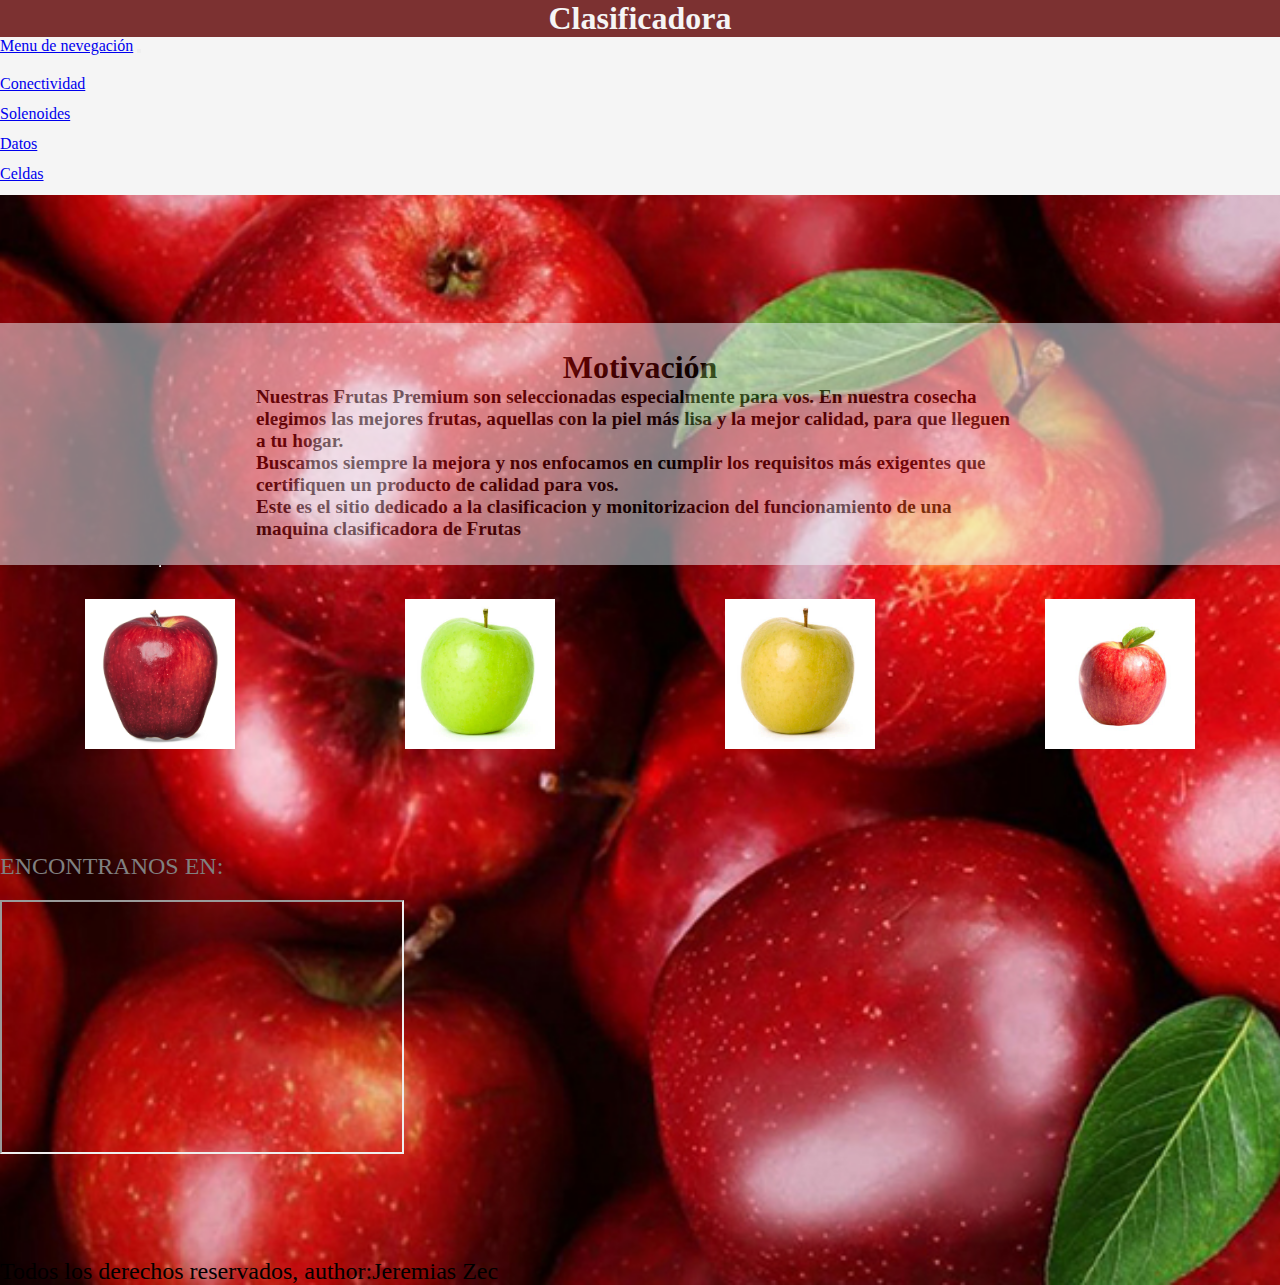
<file: index.html>
<!DOCTYPE html>
<html lang="en">
<head>
    <meta charset="UTF-8">
    <meta http-equiv="X-UA-Compatible" content="IE=edge">
    <meta name="viewport" content="width=device-width, initial-scale=1.0">
    <!-- link de Bootstrap -->
    <link href="https://cdn.jsdelivr.net/npm/bootstrap@5.2.0-beta1/dist/css/bootstrap.min.css" rel="stylesheet" integrity="sha384-0evHe/X+R7YkIZDRvuzKMRqM+OrBnVFBL6DOitfPri4tjfHxaWutUpFmBp4vmVor" crossorigin="anonymous">
    <!-- link de mi css -->
    <link rel="stylesheet" href="css/styles.css">
    <title>Clasificadora</title>
</head>

<body class="applesBackground">
    <div class="container">

        <header class="row backgroundMenu">
            <h1 class="col-4"> Clasificadora</h1>
            <nav class="navbar navbar-expand-lg bg-nav col-8">
                <div class="container-fluid">
                  <a class="navbar-brand" href="#">Menu de nevegación</a>
                  <button class="navbar-toggler" type="button" data-bs-toggle="collapse" data-bs-target="#navbarSupportedContent" aria-controls="navbarSupportedContent" aria-expanded="false" aria-label="Toggle navigation">
                    <span class="navbar-toggler-icon"></span>
                  </button>
                  <div class="collapse navbar-collapse" id="navbarSupportedContent">
                    <ul class="navbar-nav me-auto mb-2 mb-lg-0">
                      <li class="nav-item">
                        <a class="nav-link active" aria-current="page" href="pages/conectividad.html">Conectividad</a>
                      </li>
                      <li class="nav-item">
                        <a class="nav-link" href="pages/solenoides.html">Solenoides</a></a>
                      </li>
                      <li class="nav-item">
                        <a class="nav-link" href="pages/visualizacion.html">Datos</a>
                      </li>
                      <li class="nav-item">
                        <a class="nav-link" href="pages/calibracion.html">Celdas</a>
                      </li>
                    </ul>
                  </div>
                </div>
              </nav>
        </header>

        <main class="mainContent">
            <hr>
            <div  class="mainParDescription"> 
                <h2>Motivación</h2>
                <h3>
                    <p>
                        Nuestras Frutas Premium son seleccionadas especialmente para vos. En nuestra cosecha elegimos las mejores frutas, aquellas con la piel más lisa y la mejor calidad, para que lleguen a tu hogar.
                    </p>
                    <p>
                        Buscamos siempre la mejora y nos enfocamos en cumplir los requisitos más exigentes que certifiquen un producto de calidad para vos.
                    </p> 
                
                    <p>
                        Este es el sitio dedicado a la clasificacion y monitorizacion del funcionamiento de una maquina clasificadora de Frutas
                    </p>
                </h3>
            </div>
    
            <div class="redDelociousImg">
                <img src="img/red_delocious.jpeg" alt="manzana variedad red delicious" width="150px">
            </div>
    
            <div class="grannySmithImg">
                <img src="img/granny_smith_01.jpg" alt="manzana variedad granny smith" width="150px">
            </div>
    
            <div class="goldenImg">
                <img src="img/golden_01.jpg" alt="manzana variedad golden" width="150px">
            </div>
    
            <div class="royalGalaImg">
                <img src="img/royal_gala_01.jpg" alt="manzana variedad royal gala" width="150px">
            </div>
    
        </main>
    
        <footer> 
            <p style="color: gray; text-transform: uppercase;"> Encontranos en:</p>
            <iframe style="margin-top: 20px;" src="https://www.google.com/maps/embed?pb=!1m18!1m12!1m3!1d3284.3302405118297!2d-58.386909885597866!3d-34.59580988046154!2m3!1f0!2f0!3f0!3m2!1i1024!2i768!4f13.1!3m3!1m2!1s0x95bccab9b43a6983%3A0x25aad93073e57eca!2sSanta%20Fe%201234!5e0!3m2!1sen!2sar!4v1652643679606!5m2!1sen!2sar" width="400" height="250" style="border:0;" allowfullscreen="" loading="lazy" referrerpolicy="no-referrer-when-downgrade" ></iframe>
            
            <p>Todos los derechos reservados, author:Jeremias Zec</p> 
        </footer>
    
    </div>
    <!-- JavaScript Bundle with Popper -->
    <script src="https://cdn.jsdelivr.net/npm/bootstrap@5.2.0-beta1/dist/js/bootstrap.bundle.min.js" integrity="sha384-pprn3073KE6tl6bjs2QrFaJGz5/SUsLqktiwsUTF55Jfv3qYSDhgCecCxMW52nD2" crossorigin="anonymous"></script>
</body>
</html>
</file>
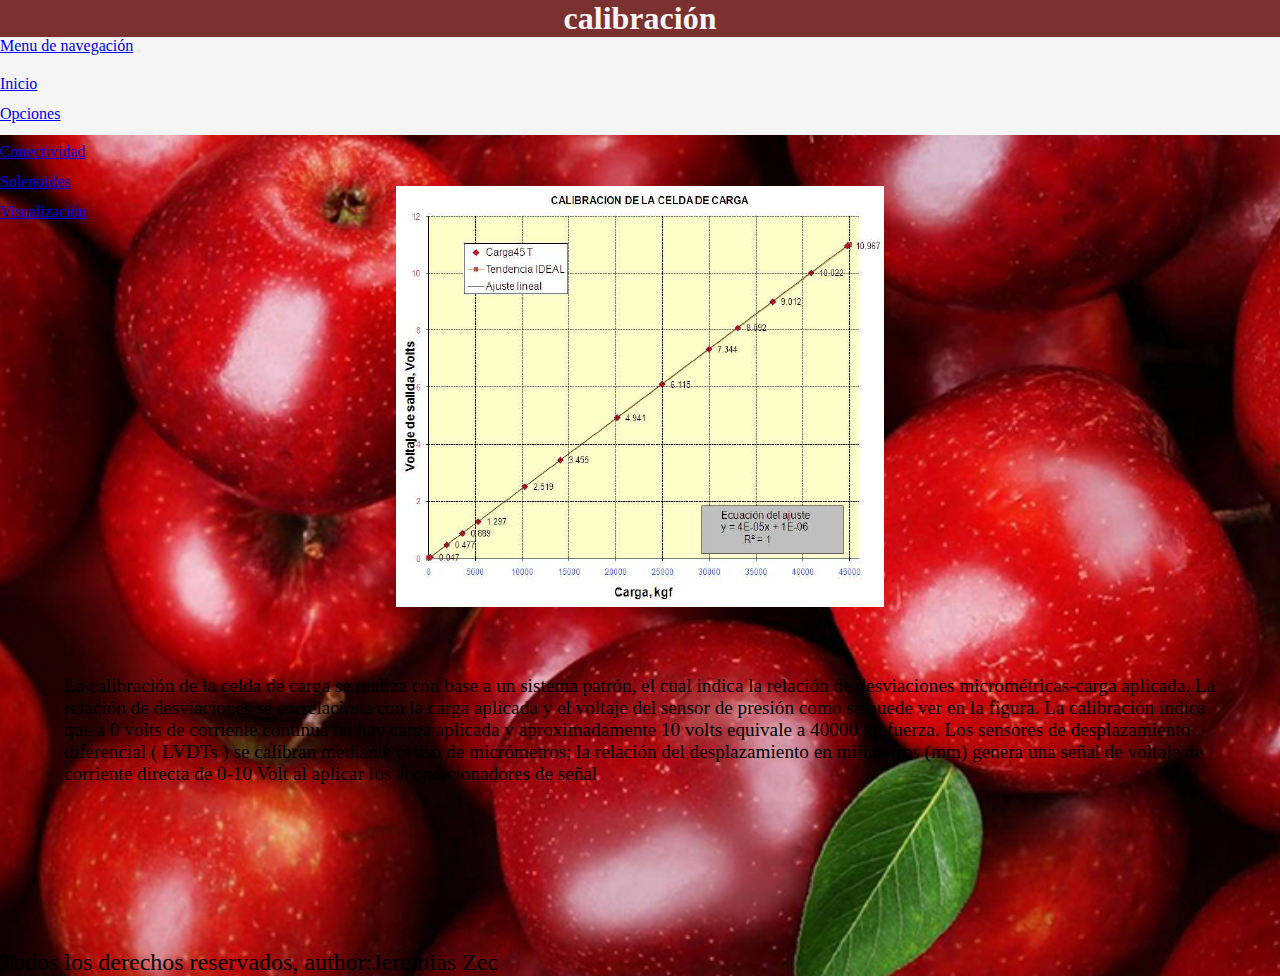
<file: pages/calibracion.html>
<!DOCTYPE html>
<html lang="en">
<head>
    <meta charset="UTF-8">
    <meta http-equiv="X-UA-Compatible" content="IE=edge">
    <meta name="viewport" content="width=device-width, initial-scale=1.0">
     <!-- link de Bootstrap -->
     <link href="https://cdn.jsdelivr.net/npm/bootstrap@5.2.0-beta1/dist/css/bootstrap.min.css" rel="stylesheet" integrity="sha384-0evHe/X+R7YkIZDRvuzKMRqM+OrBnVFBL6DOitfPri4tjfHxaWutUpFmBp4vmVor" crossorigin="anonymous">
   
    <!-- link de mi css -->
    <link rel="stylesheet" href="../css/styles.css">
    <title>Calibración</title>
</head>

<body class="applesBackground">
    <div class="container">
    
        <header class="row backgroundMenu">
            <h1 class="col-6"> calibración</h1>
            <nav class="navbar navbar-expand-lg bg-nav col-6">
                <div class="container-fluid">
                  <a class="navbar-brand" href="#">Menu de navegación</a>
                  <button class="navbar-toggler" type="button" data-bs-toggle="collapse" data-bs-target="#navbarSupportedContent" aria-controls="navbarSupportedContent" aria-expanded="false" aria-label="Toggle navigation">
                    <span class="navbar-toggler-icon"></span>
                  </button>
                  <div class="collapse navbar-collapse" id="navbarSupportedContent">
                    <ul class="navbar-nav me-auto mb-2 mb-lg-0">
                      <li class="nav-item">
                        <a class="nav-link active" aria-current="page" href="../index.html">Inicio</a>
                      </li>
                      <li class="nav-item dropdown">
                        <a class="nav-link dropdown-toggle" href="#" id="navbarDropdown" role="button" data-bs-toggle="dropdown" aria-expanded="false">
                          Opciones
                        </a>
                        <ul class="dropdown-menu" aria-labelledby="navbarDropdown">
                          <li><a class="dropdown-item" href="conectividad.html">Conectividad</a></li>
                          <li><a class="dropdown-item" href="solenoides.html">Solenoides</a></li>
                          <li><a class="dropdown-item" href="visualizacion.html">Visualización</a></li>
                        </ul>
                      </li>
                    </ul>
                  </div>
                </div>
              </nav>
        </header>

    <div class="gridCal">
        <div class="calibracionCeldas">
            <img src="../img/calibracion_celdas.png" alt="grafico acerca de la calibracion de una celda de carga galvanica">
        </div>
        <div font-size="1rem" class="procedimientoPar">
            <p class="descriptionText">La calibración de la celda de carga se realiza con base a un sistema patrón, el cual indica la relación de desviaciones micrométricas-carga aplicada. La relación de desviaciones se correlaciona con la carga aplicada y el voltaje del sensor de presión como se puede ver en la figura. La calibración indica que a 0 volts de corriente continua no hay carga aplicada y aproximadamente 10 volts equivale a 40000 kg fuerza. Los sensores de desplazamiento diferencial ( LVDTs ) se calibran mediante el uso de micrómetros; la relación del desplazamiento en milímetros (mm) genera una señal de voltaje de corriente directa de 0-10 Volt al aplicar los acondicionadores de señal
            </p>
        </div>
    </div>

    <footer> 
        <p>Todos los derechos reservados, author:Jeremias Zec</p> 
    </footer>    

</div>
<!-- JavaScript Bundle with Popper -->
<script src="https://cdn.jsdelivr.net/npm/bootstrap@5.2.0-beta1/dist/js/bootstrap.bundle.min.js" integrity="sha384-pprn3073KE6tl6bjs2QrFaJGz5/SUsLqktiwsUTF55Jfv3qYSDhgCecCxMW52nD2" crossorigin="anonymous"></script>
</body>


</html>
</file>
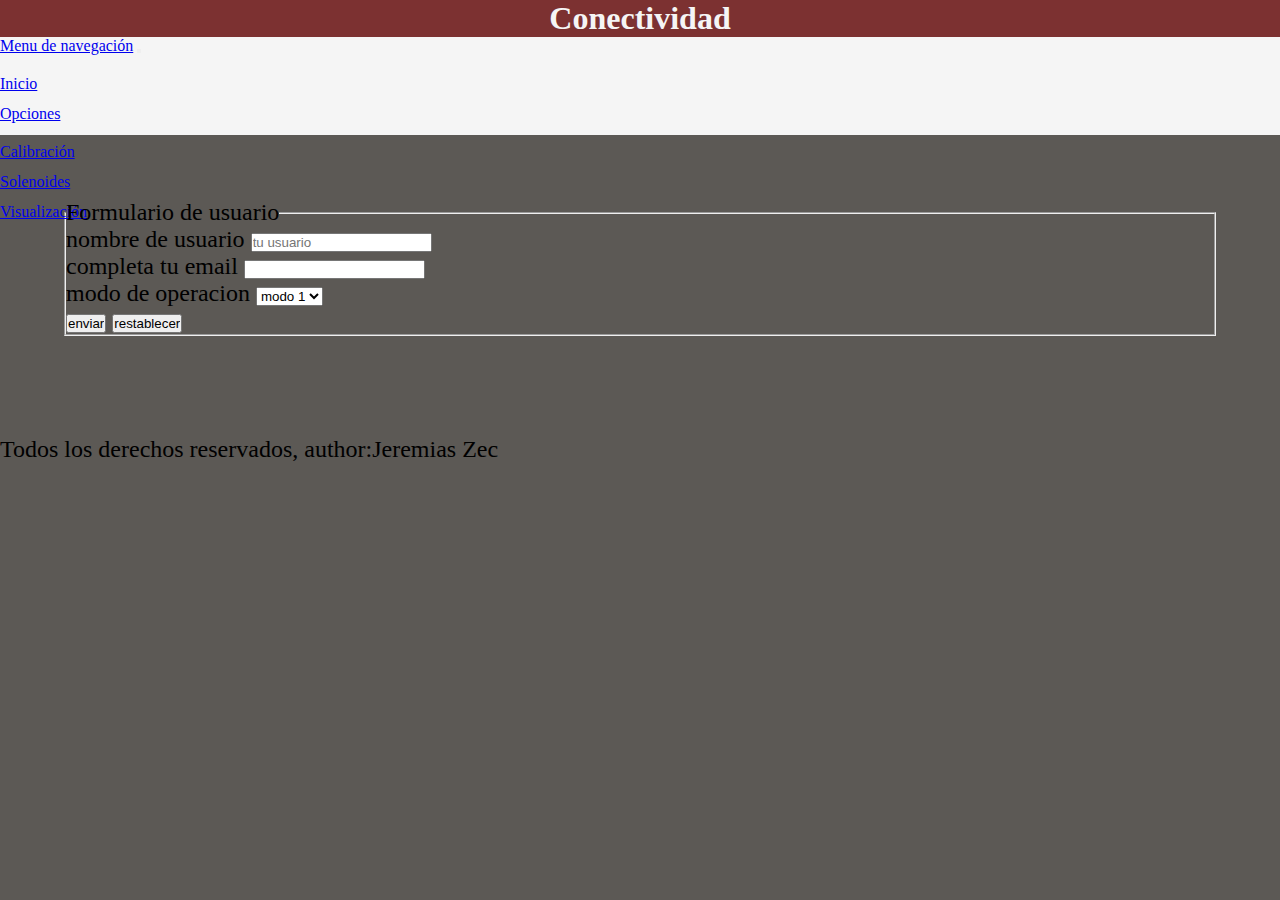
<file: pages/conectividad.html>
<!DOCTYPE html>
<html lang="en">

<head>
    <meta charset="UTF-8">
    <meta http-equiv="X-UA-Compatible" content="IE=edge">
    <meta name="viewport" content="width=device-width, initial-scale=1.0">
    <!-- link de Bootstrap -->
    <link href="https://cdn.jsdelivr.net/npm/bootstrap@5.2.0-beta1/dist/css/bootstrap.min.css" rel="stylesheet" integrity="sha384-0evHe/X+R7YkIZDRvuzKMRqM+OrBnVFBL6DOitfPri4tjfHxaWutUpFmBp4vmVor" crossorigin="anonymous">
    <!-- link de mi css -->
    <link rel="stylesheet" href="../css/styles.css">
    <title>conectividad</title>
</head>

<body class="grayBackground";>
    <div class="container"></div>
        
    <header class="row backgroundMenu">
        <h1 class="col-4"> Conectividad</h1>
        <nav class="navbar navbar-expand-lg bg-nav col-8">
            <div class="container-fluid">
              <a class="navbar-brand" href="#">Menu de navegación</a>
              <button class="navbar-toggler" type="button" data-bs-toggle="collapse" data-bs-target="#navbarSupportedContent" aria-controls="navbarSupportedContent" aria-expanded="false" aria-label="Toggle navigation">
                <span class="navbar-toggler-icon"></span>
              </button>
              <div class="collapse navbar-collapse" id="navbarSupportedContent">
                <ul class="navbar-nav me-auto mb-2 mb-lg-0">
                  <li class="nav-item">
                    <a class="nav-link active" aria-current="page" href="../index.html">Inicio</a>
                  </li>
                  <li class="nav-item dropdown">
                    <a class="nav-link dropdown-toggle" href="#" id="navbarDropdown" role="button" data-bs-toggle="dropdown" aria-expanded="false">
                      Opciones
                    </a>
                    <ul class="dropdown-menu" aria-labelledby="navbarDropdown">
                      <li><a class="dropdown-item" href="calibracion.html">Calibración</a></li>
                      <li><a class="dropdown-item" href="solenoides.html">Solenoides</a></li>
                      <li><a class="dropdown-item" href="visualizacion.html">Visualización</a></li>
                    </ul>
                  </li>
                </ul>
              </div>
            </div>
          </nav>
    </header>

        <form action="">
            <fieldset>
                <legend>Formulario de usuario</legend>
                <div>
                    <label for="nombre">nombre de usuario</label>
                    <input type="text" name="nombre" placeholder="tu usuario">
                </div>
                <div>
                    <label for="mail">completa tu email</label>
                    <input type="email" name="mail">
                </div>

                <div>
                    <label for="modo">modo de operacion</label>
                    <select name="modo" id="">
                        <option value="modo1">modo 1</option>
                        <option value="modo2">modo 2</option>
                        <option value="modo3">modo 3</option>
                    </select>
                </div>

                <div>
                    <input type="submit" value="enviar">
                    <input type="reset" value="restablecer">
                </div>
            </fieldset>
        </form>

        <footer> 
            <p>Todos los derechos reservados, author:Jeremias Zec</p> 
        </footer>
    </div>

    <!-- JavaScript Bundle with Popper -->
    <script src="https://cdn.jsdelivr.net/npm/bootstrap@5.2.0-beta1/dist/js/bootstrap.bundle.min.js" integrity="sha384-pprn3073KE6tl6bjs2QrFaJGz5/SUsLqktiwsUTF55Jfv3qYSDhgCecCxMW52nD2" crossorigin="anonymous"></script>

</body>
</html>
</file>
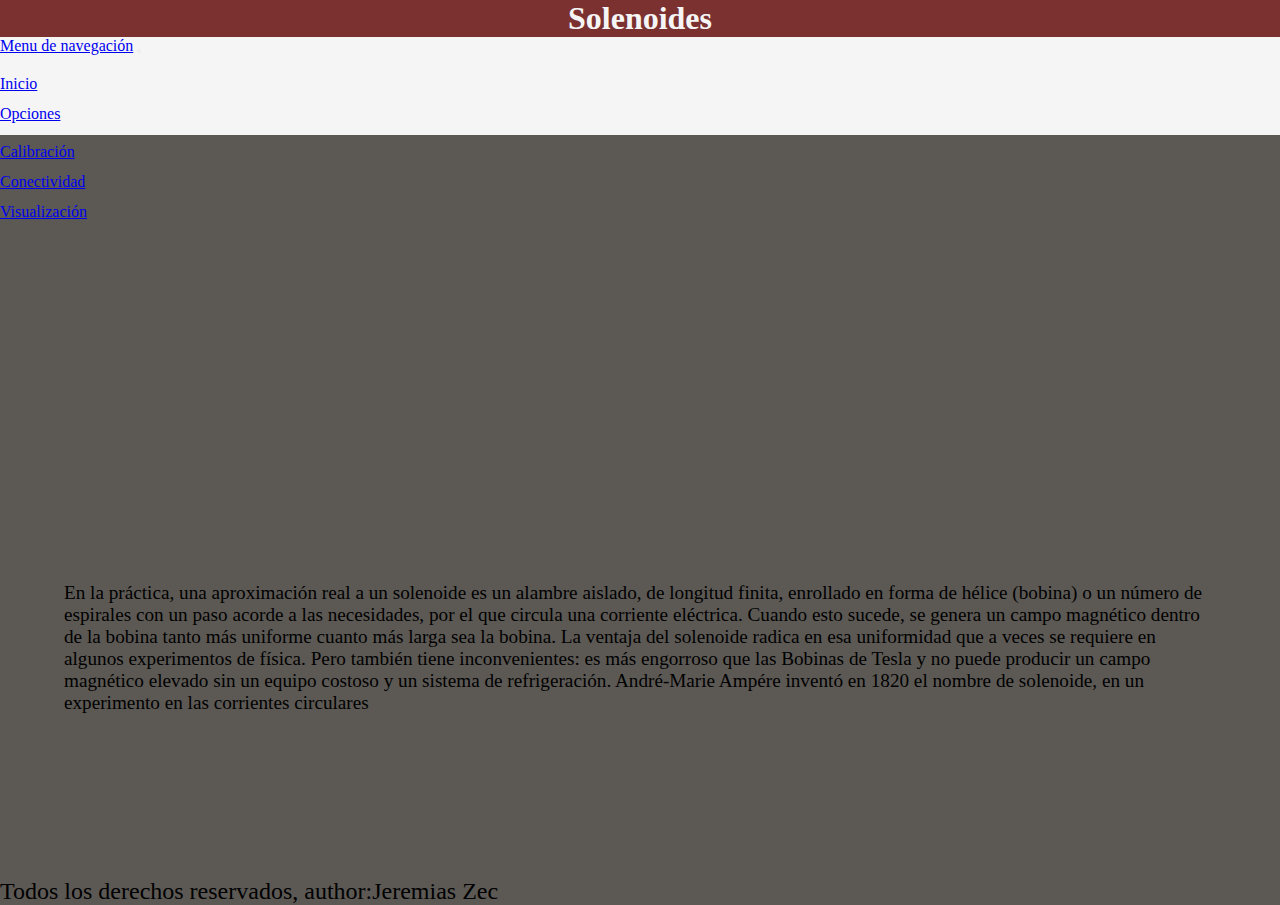
<file: pages/solenoides.html>
<!DOCTYPE html>
<html lang="en">
<head>
    <meta charset="UTF-8">
    <meta http-equiv="X-UA-Compatible" content="IE=edge">
    <meta name="viewport" content="width=device-width, initial-scale=1.0">
    <!-- link de Bootstrap -->
    <link href="https://cdn.jsdelivr.net/npm/bootstrap@5.2.0-beta1/dist/css/bootstrap.min.css" rel="stylesheet" integrity="sha384-0evHe/X+R7YkIZDRvuzKMRqM+OrBnVFBL6DOitfPri4tjfHxaWutUpFmBp4vmVor" crossorigin="anonymous">
    <!-- link de mi css -->
    <link rel="stylesheet" href="../css/styles.css">
    <title>solenoides</title>
</head>


<body class="grayBackground">
    <div class="container">
            
        <header class="row backgroundMenu">
            <h1 class="col-4"> Solenoides</h1>
            <nav class="navbar navbar-expand-lg bg-nav col-8">
                <div class="container-fluid">
                  <a class="navbar-brand" href="#">Menu de navegación</a>
                  <button class="navbar-toggler" type="button" data-bs-toggle="collapse" data-bs-target="#navbarSupportedContent" aria-controls="navbarSupportedContent" aria-expanded="false" aria-label="Toggle navigation">
                    <span class="navbar-toggler-icon"></span>
                  </button>
                  <div class="collapse navbar-collapse" id="navbarSupportedContent">
                    <ul class="navbar-nav me-auto mb-2 mb-lg-0">
                      <li class="nav-item">
                        <a class="nav-link active" aria-current="page" href="../index.html">Inicio</a>
                      </li>
                      <li class="nav-item dropdown">
                        <a class="nav-link dropdown-toggle" href="#" id="navbarDropdown" role="button" data-bs-toggle="dropdown" aria-expanded="false">
                          Opciones
                        </a>
                        <ul class="dropdown-menu" aria-labelledby="navbarDropdown">
                          <li><a class="dropdown-item" href="calibracion.html">Calibración</a></li>
                          <li><a class="dropdown-item" href="conectividad.html">Conectividad</a></li>
                          <li><a class="dropdown-item" href="visualizacion.html">Visualización</a></li>
                        </ul>
                      </li>
                    </ul>
                  </div>
                </div>
              </nav>
        </header>


    <div class="gridSolenoid">
        <div class="videoSolenoid">
            <iframe width="560" height="315" src="https://www.youtube.com/embed/nbchj5wEdnA" title="YouTube video player" frameborder="0" allow="accelerometer; autoplay; clipboard-write; encrypted-media; gyroscope; picture-in-picture" allowfullscreen></iframe>
        </div>
        <div>
            <p class="descriptionSolenoid">En la práctica, una aproximación real a un solenoide es un alambre aislado, de longitud finita, enrollado en forma de hélice (bobina) o un número de espirales con un paso acorde a las necesidades, por el que circula una corriente eléctrica. Cuando esto sucede, se genera un campo magnético dentro de la bobina tanto más uniforme cuanto más larga sea la bobina. La ventaja del solenoide radica en esa uniformidad que a veces se requiere en algunos experimentos de física. Pero también tiene inconvenientes: es más engorroso que las Bobinas de Tesla y no puede producir un campo magnético elevado sin un equipo costoso y un sistema de refrigeración. André-Marie Ampére inventó en 1820 el nombre de solenoide, en un experimento en las corrientes circulares</p>   
        </div>    
    </div>

    
    <footer> 
        <p>Todos los derechos reservados, author:Jeremias Zec</p> 
    </footer>
    </div>

        <!-- JavaScript Bundle with Popper -->
        <script src="https://cdn.jsdelivr.net/npm/bootstrap@5.2.0-beta1/dist/js/bootstrap.bundle.min.js" integrity="sha384-pprn3073KE6tl6bjs2QrFaJGz5/SUsLqktiwsUTF55Jfv3qYSDhgCecCxMW52nD2" crossorigin="anonymous"></script>

</body>
</html>
</file>
<file: css/styles.css>
*{
    margin:0px;
    padding:0px;
}

body header h1{
    text-align: center;
    background-color: rgb(70, 41, 41);
    color: whitesmoke
}

body header nav ul{
    margin-top: 20px;
}

hr {
    height: 0.01rem;
    color: black;
  }

body form{
    margin: 5%;
    font-size: 1.5rem;
}

/* ESTILOS DEL MAIN */

.applesBackground{
    background-image: url(../img/manzanas_fondo1.jpg);
    background-size: cover;
}


/* ETIQUETA PADRE PARA USO DE GRID */

.mainContent{
    display: grid;
    grid-template-areas: "mainParDescription mainParDescription"
                         "mainPar mainPar"
                         "img-one img-two" 
                         "img-three img-four";


    justify-content: center;
    justify-items: center;
}

body main h2{
    font-size: 2rem;
    text-align: center;
}

body main div h3{
    font-size: 1.2rem;
}

main div{
    margin-top: 10%;
}

.mainParDescription{
    grid-area: mainParDescription;
    padding-left: 10%;
    padding-right: 10%;

    background-color: aliceblue;
    opacity: 0.5;
    padding-top: 2%;
    padding-bottom: 2%;
    padding-left: 20%;
    padding-right: 20%;
}

.opacityBackground{
    background-color: aliceblue;
    opacity: 0.5;
    text-align: center;
}

.redDelociousImg{
    grid-area: img-one;
}

.grannySmithImg{
    grid-area: img-two;
}

.goldenImg{
    grid-area: img-three;
}

.royalGalaImg{
    grid-area: img-four;
}

body footer p{
    font-size: 1.5rem;
}

/* MEDIA QUERIES */


@media screen and (min-width:600px) {

    body header h1{
        background-color: rgb(124, 49, 49);
    }

/* ESTILOS DE MAIN */

    .flexFeatures{
        display: flex;
        flex-direction: row;
        justify-content: space-evenly;
        align-items: center;
        flex-wrap: nowrap;
    }
    body header nav ul li{
        height: 30px;
    }

    body header nav ul li a{
        font-size: 1rem;
    }

    .mainContent{
        display: grid;
        grid-template-areas: "mainParDescription mainParDescription mainParDescription mainParDescription"
                             "mainPar mainPar mainPar mainPar"
                             "img-one img-two img-three img-four";
        justify-content: center;
        justify-items: center;
    }
}


/* GRID PARA "VISUALIZACION" */

.gridMedia{
    display: grid;
    grid-template-areas: "descripcionCosecha"
                         "video_cosecha"
                         "video_empaque";
    justify-content: center;
    justify-items: center;
    margin: 2%;
}

.videoCosecha{
    grid-area: video_cosecha;
}

.videoEmpaque{
    grid-area: video_empaque;
}

.descripcionCosecha{
    grid-area: descripcionCosecha;
    margin: 3%;    
}

@media screen and (min-width:600px) {
    .gridMedia{
        display: grid;
        grid-template-areas: "descripcionCosecha descripcionCosecha"
                             "video_cosecha video_empaque";
    }
}



/* GRID PARA LA CALIBRACION */

.gridCal{
    display: grid;
    grid-template-areas: "calibracionCeldas"
                         "procedimientoPar";
    margin-top: 4%;
    justify-items: center;
    justify-content: center;
}

.procedimientoCeldas{
    grid-area: procedimientoCeldas;
}

.calibracionCeldas{
    grid-area: calibracionCeldas;
}

.descriptionText{
    font-size: 1.2rem;
    padding: 5%;
}

/* GRID PARA EL SOLENOIDE */

.gridSolenoid{
    display: grid;
    grid-template-areas: "videoSolenoid"
                         "descriptionSolenoid";
    justify-content: center;
    justify-items: center;
}

.videoSolenoid{
    grid-area: videoSolenoid;
    margin-top: 5%;
}

.descriptionSolenoid{
    grid-area: descriptionSolenoid;
    font-size: 1.2rem;
    margin: 5%;
}

footer p{
    margin-top: 100px;
}

.backgroundMenu{
    background-color: whitesmoke;
}

.grayBackground{
    background-color: rgb(92, 89, 85);
}
</file>
